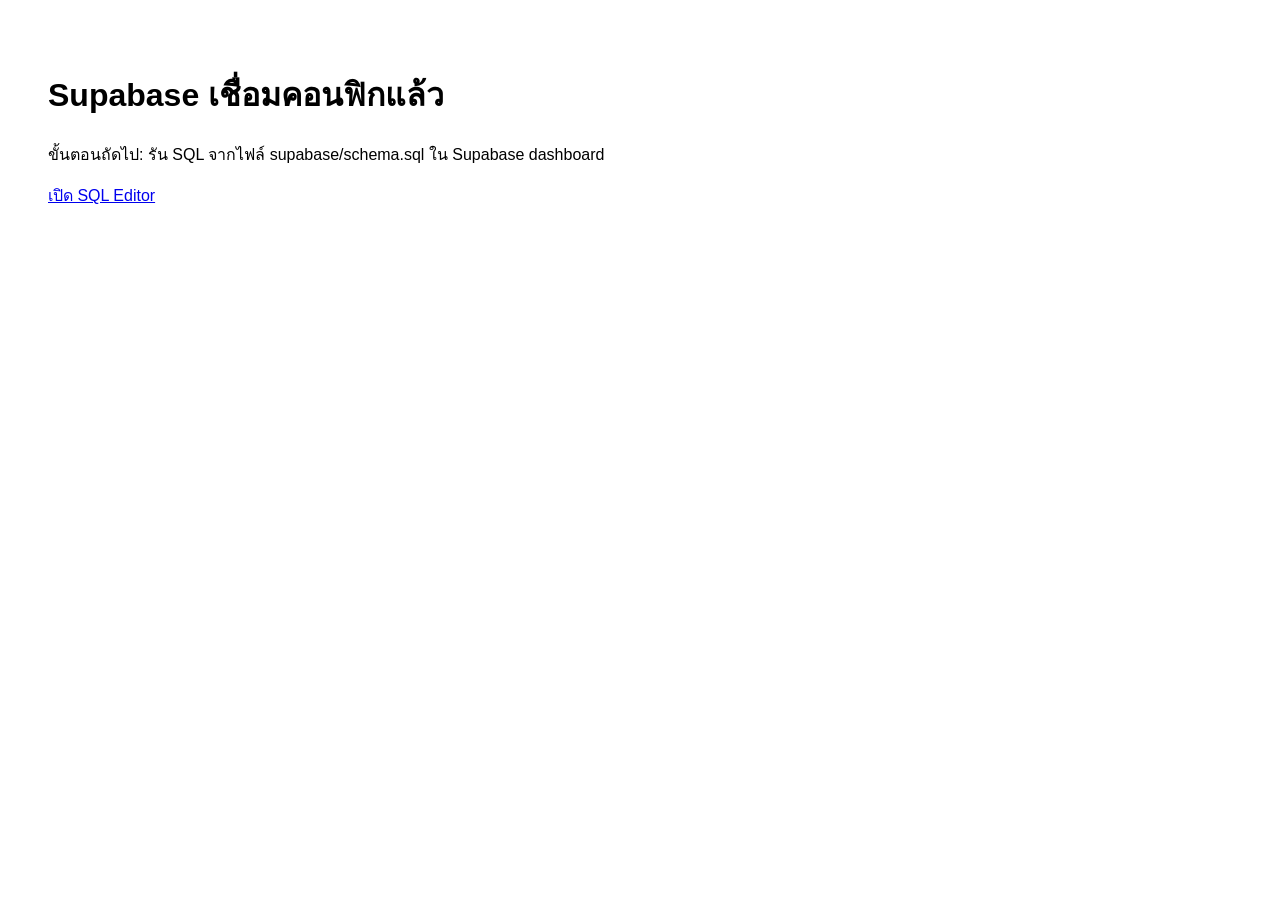
<file: setup-status.html>
<!doctype html>
<html lang="th">
<head><meta charset="utf-8"><meta name="viewport" content="width=device-width"><title>Supabase setup status</title></head>
<body style="font-family:sans-serif;padding:40px"><h1>Supabase เชื่อมคอนฟิกแล้ว</h1><p>ขั้นตอนถัดไป: รัน SQL จากไฟล์ supabase/schema.sql ใน Supabase dashboard</p><a href="https://supabase.com/dashboard/project/vfawyvszzhlhrhtfzurg/sql/new">เปิด SQL Editor</a></body>
</html>
</file>
